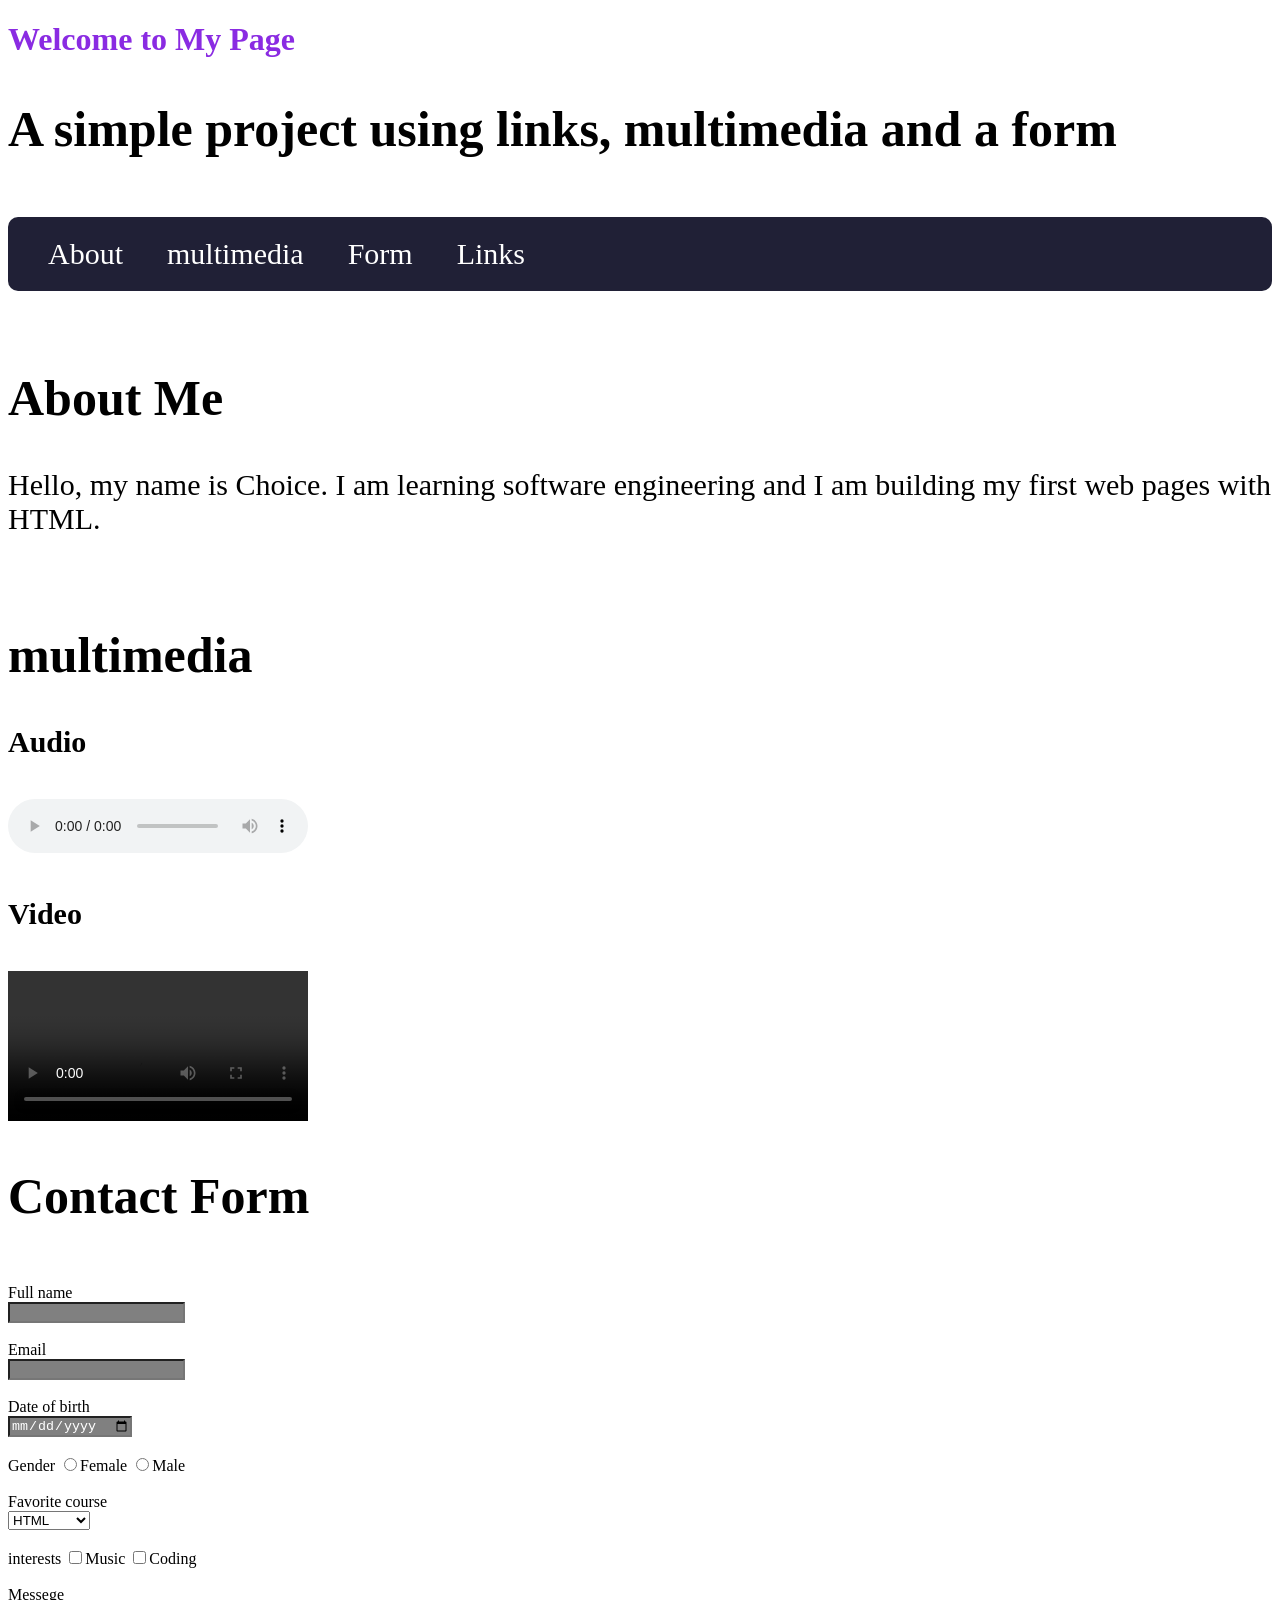
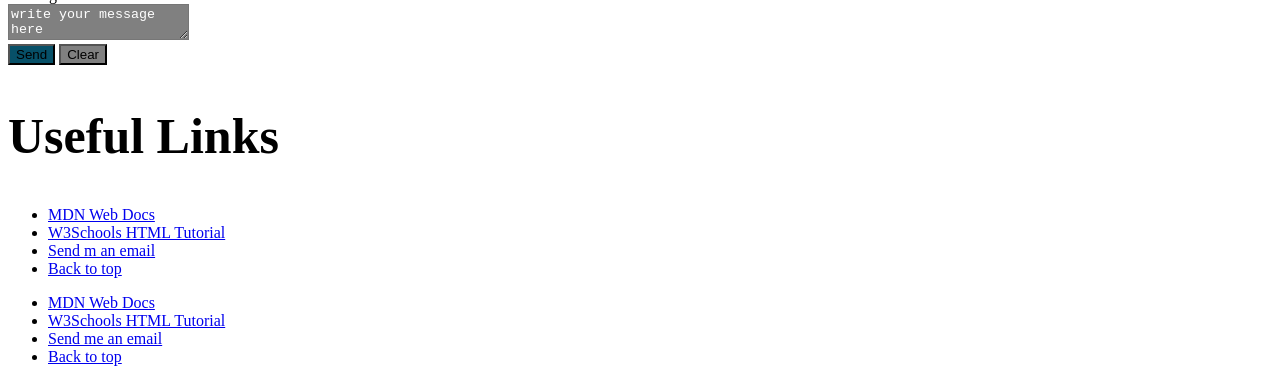
<file: 1 project.html>
<!doctype html>
<html lang="en">
  <head>
    <meta charset="UTF-8" />
    <meta name="viewport" content="width=device-width, initial-scale=1.0" />
    <title>PROJECT</title>
    <link rel="stylesheet" href="style.css"/>
  </head>
  <body>
    <h1><bold>Welcome to My Page</bold></h1>
    <h2>A simple project using links, multimedia and a form</h2>
    <br />
    <div class="menu">
      <div class="links">
        <a href="#about">About</a>
        <a href="#multimedia">multimedia</a>
        <a href="#contactForm"> Form</a>
        <a href="#links">Links</a>
      </div>
    </div>
    <br />
    <br />
    <h2 id="about">About Me</h2>
    <p>
      Hello, my name is Choice. I am learning software engineering and I am
      building my first web pages with HTML.
    </p>
    <br />
    <h2 id="multimedia">multimedia</h2>
    <h4>Audio</h4>
    <audio src="" controls></audio>
    <h4>Video</h4>  
    <video src="" controls></video>
    <br />
    <h2 id="contactForm">Contact Form</h2>
    <br />
    <label for="Fullname" placeholder="Enter your name">Full name</label>
    <br />
    <input type="text" id="Fullname" name="Fullname" />
    <br />
    <br />
    <label for="Email" placeholder="you@example.com">Email</label>
    <br />
    <input type="email" id="Email" name="email" />
    <br />
    <br />
    <label for="Date">Date of birth</label>

    <br />
    <input type="date" id="Date" name="Date" />
    <br />
    <br />
    <label for="gender">Gender</label>
    <input type="radio" id="gender" name="gender" />Female
    <input type="radio" id="gender" name="gender" />Male
    <br />
    <br />
    <label>Favorite course</label>
    <br />
    <select>
      <option value="">HTML</option>
      <option>HTML</option>
      <option>CSS</option>
      <option>Javascript</option>
    </select>
    <br />
    <br />
    <label>interests</label>
    <input type="checkbox" />Music <input type="checkbox" />Coding
    <br />
    <br />
    <label for="Message">Messege</label>
    <br />
    <textarea placeholder="write your message here"></textarea>
    <br />
    <button style="background-color: rgb(7, 80, 104)">Send</button>
    <button style="background-color: gray">Clear</button>
    <h2 id="links">Useful Links</h2>

    <ul>
      <li>
        <a href="https://developer.mozilla.org/">MDN Web Docs</a>
      </li>
      <li>
        <a href="https://www.w3schools.com/html/">W3Schools HTML Tutorial</a>
      </li>
      <li>
        <a href="mailto:example@email.com">Send m an email</a>
      </li>
      <li>
        <a href="#about">Back to top</a>
      </li>
    </ul>
    <ul>
      <li>
        <a href="https://developer.mozilla.org/">MDN Web Docs</a>
      </li>
      <li>
        <a href="https://www.w3schools.com/html/">W3Schools HTML Tutorial</a>
      </li>
      <li>
        <a href="mailto:example@email.com">Send me an email</a>
      </li>
      <li>
        <a href="#about">Back to top</a>
      </li>
    </ul>
  </body>
</html>
</file>
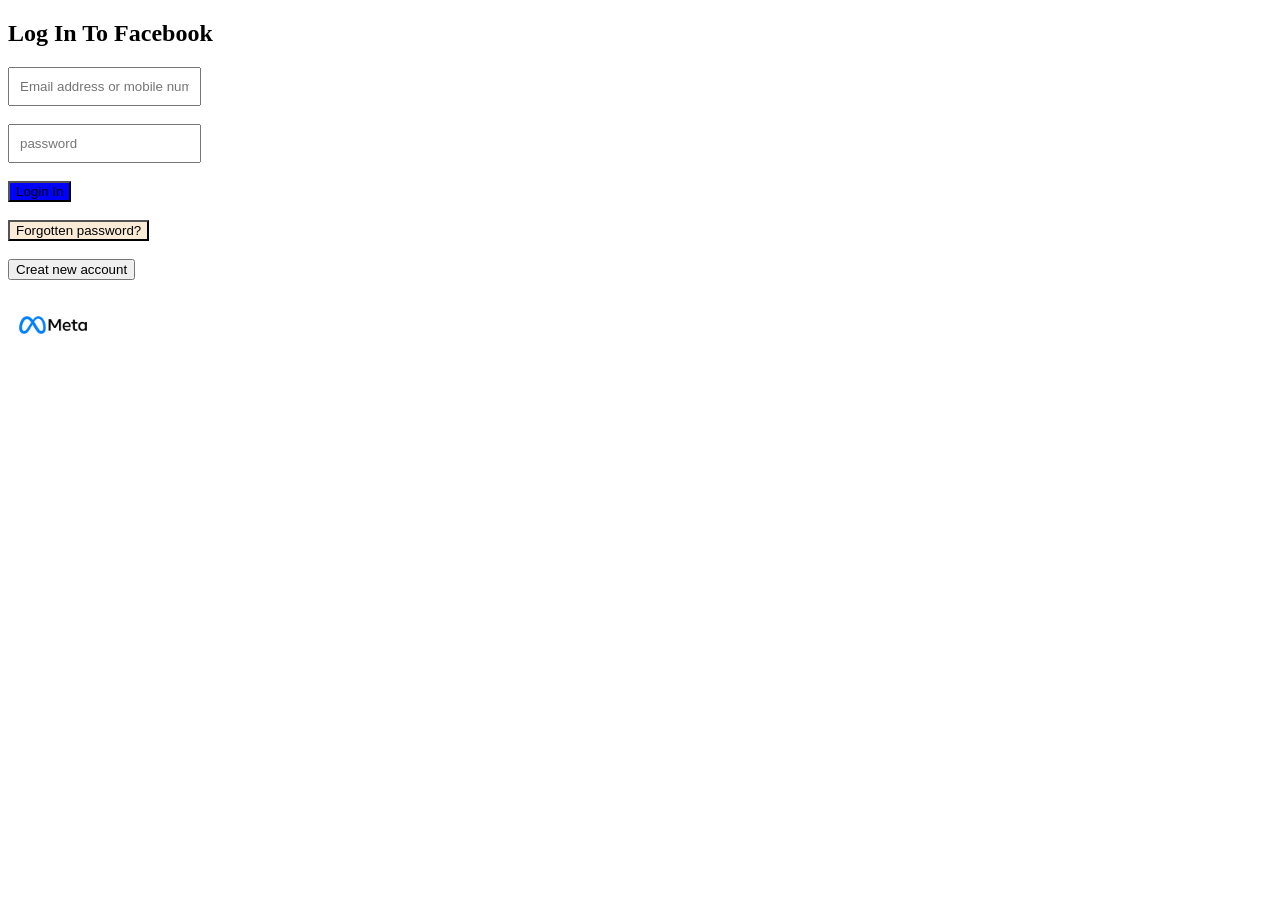
<file: facebooklogin.html>
<!doctype html>
<html lang="en">
  <head>
    <meta charset="UTF-8" />
    <meta name="viewport" content="width=device-width, initial-scale=1.0" />
    <title>Facebook Login</title>
    <link rel="icon" type="image/png" href="./IMAGES/communication.png" />
  </head>
  <body>
    <form>
      <h2>Log In To Facebook</h2>

      <input
        type="email"
        placeholder="Email address or mobile number"
        style="padding: 10px"
        width="500px"
      />

      <br />
      <br />
      <input
        type="password"
        placeholder="password"
        style="padding: 10px"
        width="500px"
      />
      <br />
      <br />
      <button style="background-color: blue">Login In</button>
      <br />
      <br />
      <button style="background-color: antiquewhite">
        Forgotten password?
      </button>
      <br />
      <br />

      <button>Creat new account</button>
      <br />
      <img src="./IMAGES/meta-logo.png" width="90px" height="90px" />

    </form>
  </body>
</html>
</file>
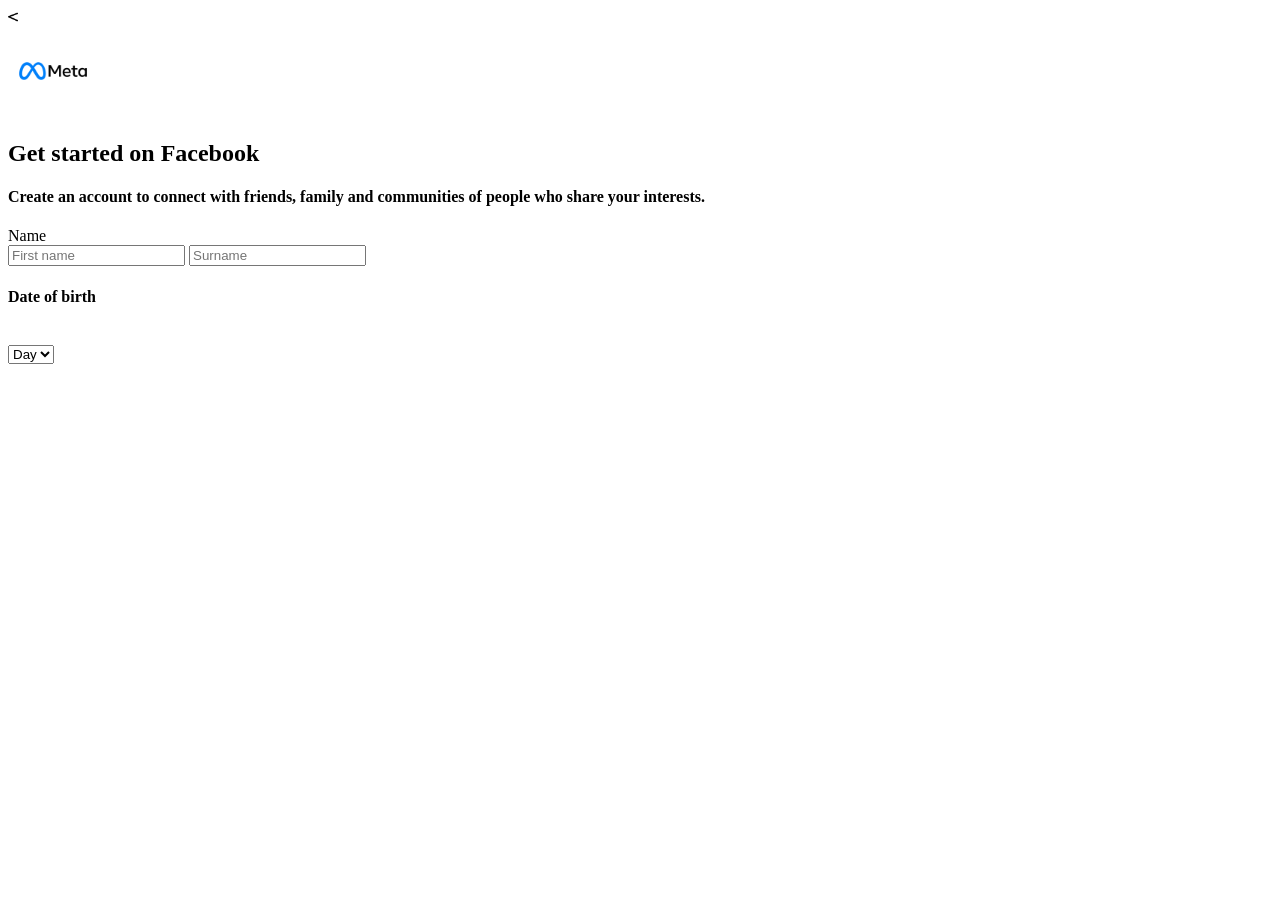
<file: facebooksignup.html>
<!doctype html>
<html lang="en">
  <head>
    <meta charset="UTF-8" />
    <meta name="viewport" content="width=device-width, initial-scale=1.0" />
    <title>Facebook Signup page</title>
  </head>
  <body>
    <form>
      <img src="./IMAGES/lessthan.png.png" width="10px" />
      <br />
      <img src="./IMAGES/meta-logo.png" width="90px" height="90px" />
      <h2>Get started on Facebook</h2>
      <h4>
        Create an account to connect with friends, family and communities of
        people who share your interests.
      </h4>
      <label>Name</label>
      <br>
      <input type="text" placeholder="First name">
      <input type="text" placeholder="Surname">  
      <br>
      <h4>Date of birth</h4>
      <br>
      <select>

        <option value="">Day</option>
        <option>1</option>
        <option>2</option>
        <option>3</option>
        <option>4</option>
        <option>5</option>
        <option>6</option>
        <option>7</option>
        <option>8</option>
        <option>9</option>
        <option>10</option>
        <option>11</option>
        <option>12</option>
        <option>13</option>
        <option>14</option>
        <option>15</option>
        <option>16</option>
        <option>17</option>
        <option>18</option>
        <option>19</option>
        <option>20</option>
        <option>21</option>
        <option>22</option>
        <option>23</option>
        <option>24</option>
        <option>25</option>
        <option>26</option>
        <option>27</option>
        <option>28</option>
        <option>29</option>
        <option>30</option>
        <option>31</option>
        <option>32</option>
      </select>
      
    </form>
  </body>
</html>
</file>
<file: style.css>
.menu {
        background-color: rgb(32, 32, 54);
        padding: 20px;
        border-radius: 10px;
      }
      .links a{
        color: white;
        font-size:30px;
        padding: 20px;
        text-decoration: none;

      }
      h1 {
        color:blueviolet;
      
      }
      h2 {
        font-size: 50px;

      }
      p {
        font-size: 30px;
      }
      h4 {
        font-size:30px
      }
      input {
        background-color: grey;
        color: white;

      }
      textarea {
        background-color: grey;
      }
      ::placeholder {
        color: white;
      }
</file>
